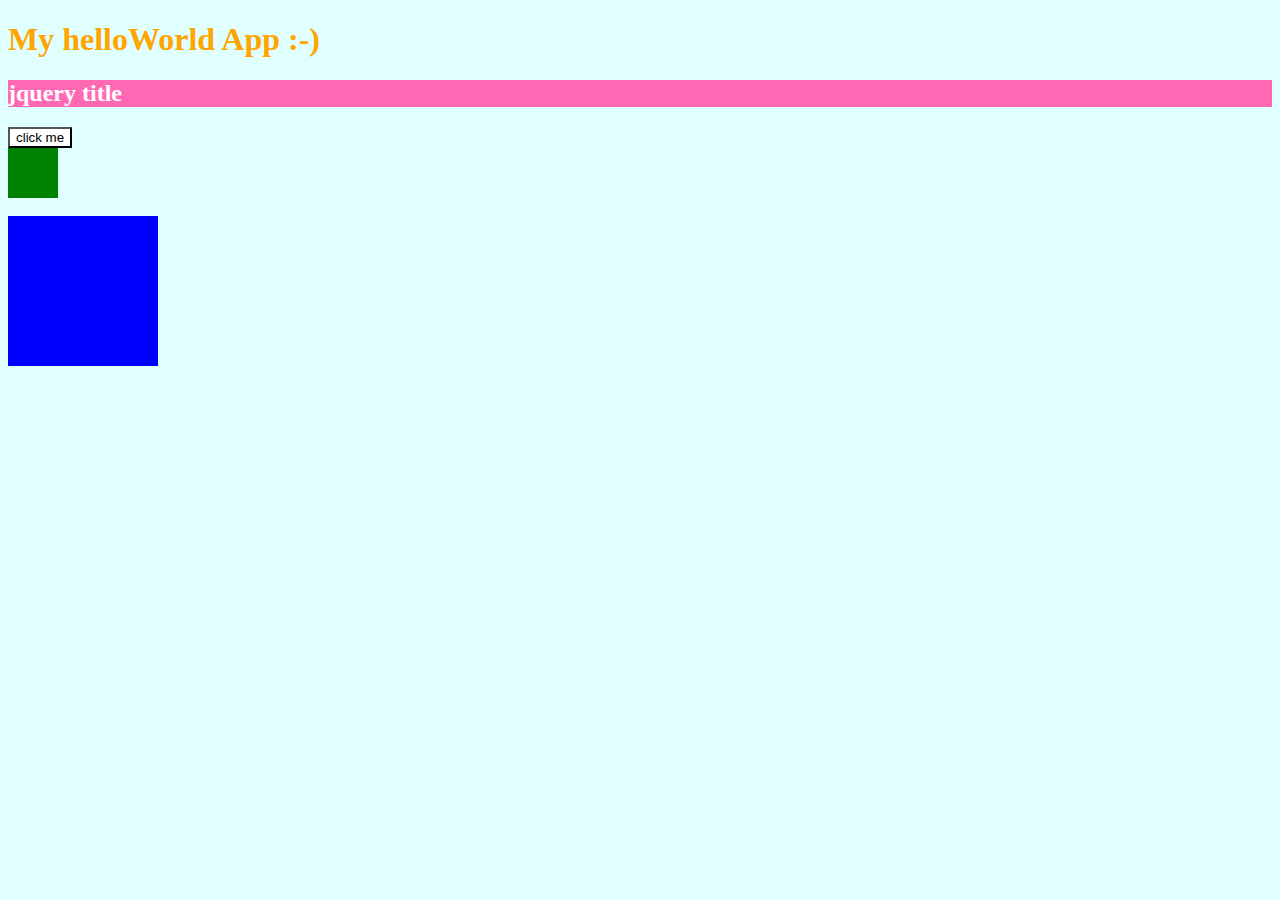
<file: index.html>
<!DOCTYPE html>
<html >
<head lang="en">
    <meta charset="UTF-8">
    <title>titel</title>
    <link rel="stylesheet" href="style.css">
    <link rel="stylesheet" href=""
</head>
<body>
<h1>My helloWorld App :-)</h1>
<h2>jquery title</h2>
<button class="button" >click me</button>

<div class="small-box" id="box"> </div>
</br>
<div class="big-box" id="box"> </div>
<script type="application/javascript" src="bower_components/jquery/dist/jquery.min.js"></script>
<script type="application/javascript" src="app.js"></script>


</body>
</html>
</file>
<file: style.css>
body{
    background-color: lightcyan;
}

h1{ color: orange;
    font-family:    fantasy;
}

.small-box{ color: yellow;
       font-family:    fantasy;
       width: 50px;
       height: 50px;
       background-color: green;
   }

.big-box{ color: yellow;
    font-family:    fantasy;
    width: 150px;
    height: 150px;
    background-color: blue;
}

.button {
    background-color: white;
}

.jquery-title {
    background-color: hotpink;
    color: white;
}

.button:hover{
    background-color: lime;
}
#box{
    -webkit-transition: all 2s ease-in-out;
    -moz-transition: all 2s ease-in-out;
    -ms-transition:  all 2s ease-in-out;
    -o-transition:  all 2s ease-in-out;
    transition:  all 2s ease-in-out; }
</file>
